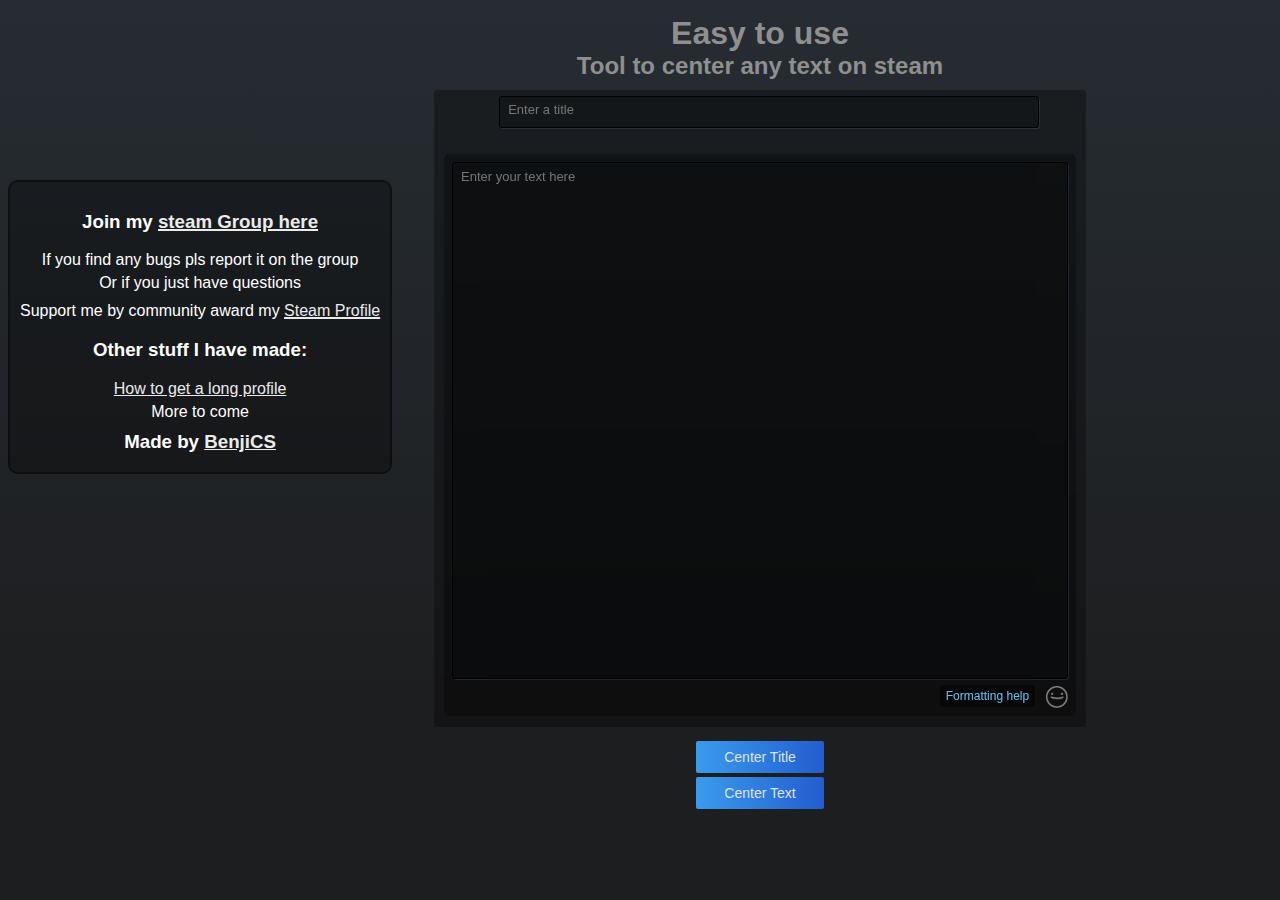
<file: index.html>
<!DOCTYPE html>
<html lang="en">
  <head>
    <meta charset="UTF-8" />
    <meta http-equiv="X-UA-Compatible" content="IE=edge" />
    <meta name="viewport" content="width=device-width, initial-scale=1.0" />
    <meta name="description" content="Tool to center steam custom info box" />
    <meta
      name="keywords"
      content="Steam Center Info Box, Center Info Box, Center Custom Info Box, How to Center Steam Custom Info Box, Steam Center, Steam Center Text, Center, Steam, Text, Box, How to center steam custom info box, How to center steam info box"
    />
    <meta name="author" content="BenjiCS" />
    <title>Center Info Box</title>
    <link rel="stylesheet" href="style.css" />
    <script src="center.js"></script>
  </head>
  <body>
    <div class="info">
      <h3>
        Join my
        <a href="https://steamcommunity.com/groups/CenterInfoBox" class="info_a" target="_blank"
          >steam Group here</a
        >
      </h3>
      <p class="info_p">If you find any bugs pls report it on the group</p>
      <p class="info_p">Or if you just have questions</p>
      <p class="info_space info_p">
        Support me by community award my
        <a href="https://steamcommunity.com/id/BenjiCSHD/" class="info_a" target="_blank"
          >Steam Profile</a
        >
      </p>
      <h3>Other stuff I have made:</h3>
      <a
        class="info_a-small"
        href="https://steamcommunity.com/sharedfiles/filedetails/?id=2629503919" target="_blank"
        >How to get a long profile</a
      >
      <p class="info_p">More to come</p>
      <h3 class="info_space info_p">
        Made by
        <a
          class="info_a-small"
          href="https://steamcommunity.com/sharedfiles/filedetails/?id=2629503919" target="_blank"
          >BenjiCS</a
        >
      </h3>
    </div>

    <div class="content">
      <h1 class="h1">Easy to use</h1>
      <h2 class="h2">Tool to center any text on steam</h2>

      <div class="showcase_preview_ctn">
        <div id="showcase_2_previews">
          <div
            id="showcase_preview_8"
            data-eshowcasetype="8"
            data-purchaseid="0"
          >
            <div class="profile_customization">
              <div class="customtext_showcase_editheader">
                <div
                  class="gray_bevel for_text_input fullwidth"
                  id="borderTitle"
                >
                  <input
                    placeholder="Enter a title"
                    type="text"
                    name="rgShowcaseConfig[8_0][0][title]"
                    id="title"
                    value=""
                  />
                </div>
              </div>
              <div class="profile_customization_block">
                <div class="customtext_showcase">
                  <div class="showcase_content_bg showcase_notes">
                    <div class="gray_bevel fullwidth" id="borderText">
                      <textarea
                        placeholder="Enter your text here"
                        name="rgShowcaseConfig[8_0][0][notes]"
                        id="showcase_8_notes"
                        style="
                          overflow: auto;
                          height: 500px;
                          margin-top: 0px;
                          margin-bottom: 0px;
                        "
                      ></textarea>
                    </div>
                    <div style="text-align: right">
                      <a class="btn_grey_black btn_small_thin">
                        <span>Formatting help</span>
                      </a>
                      &nbsp;
                      <span class="emoticon_container"
                        ><span class="emoticon_button small"></span
                      ></span>
                    </div>
                  </div>
                </div>
              </div>
            </div>
          </div>
        </div>
      </div>

      <button id="centerTitle" class="DialogButton _DialogLayout Primary">
        Center Title
      </button>
      <button id="centerText" class="DialogButton _DialogLayout Primary">
        Center Text
      </button>
    </div>
  </body>
</html>
</file>
<file: style.css>
body {
  background: linear-gradient(180deg, #262d33 -3.38%, #1d1e20 78.58%);
  background-attachment: fixed;
  background-repeat: no-repeat;
  background-size: auto 100%;
  font-family: "Motiva Sans", Arial, Helvetica, sans-serif;
  color: #8f8f8f;
}

.info {
  position: absolute;
  color: white;
  background-color: rgba(0, 0, 0, 0.3);
  padding: 10px;
  border: rgba(0, 0, 0, 0.432) 2px solid;
  border-radius: 10px;
  text-align: center;
  top: calc(50% - 270px);
  height: 270px;
}

.info_p {
    margin: 0;
    margin-top: 5px;
}

.info_space {
    margin-top: 10px;
}

.info_a-small {
    text-decoration: underline;
    margin: 0;
}

.info_a {
    text-decoration: underline 2px;
    margin: 0;
}

.content {
  display: flex;
  justify-content: center;
  align-items: center;
  height: 90vh;
  flex-direction: column;
  width: 80vw;
  float: right;
}

.h1,
.h2 {
  margin: 0;
}

body,
textarea {
  font-family: Arial, Helvetica, Verdana, sans-serif;
}

::-webkit-scrollbar {
  height: 12px;
  width: 14px;
  background: transparent;
  z-index: 12;
  overflow: visible;
}

::-webkit-scrollbar-corner {
  background: #202020;
}

::-webkit-scrollbar-thumb {
  width: 10px;
  background-color: #434953;
  border-radius: 10px;
  z-index: 12;
  border: 4px solid rgba(0, 0, 0, 0);
  background-clip: padding-box;
  transition: background-color 0.32s ease-in-out;
  margin: 4px;
  min-height: 32px;
  min-width: 32px;
}

::selection {
  background: #54a5d4;
  text-shadow: 1px 1px 2px #000000aa;
  color: #fff;
}

.gray_bevel input,
.gray_bevel textarea {
  border: none;
  outline: none;
  box-shadow: none;
  background-color: transparent;
  font-size: 13px;
  color: #c6d4df;
}

.showcase_preview_ctn {
  margin-top: 10px;
  width: 652px;
}

.profile_customization {
  position: relative;
  background-position: top left;
  background-repeat: no-repeat;
  background-color: rgba(0, 0, 0, 0.3);
  backdrop-filter: blur(20px);
  border-radius: 3px;
  padding: 0px 0px 0px 0px;
  margin-bottom: 12px;
  font-size: 13px;
  overflow: hidden;
}

.customtext_showcase_editheader {
  padding-top: 6px;
  width: 540px;
  margin-left: 10%;
}

.gray_bevel.fullwidth {
  display: block;
}

.gray_bevel.for_text_input {
  display: inline-block;
  padding-bottom: 1px;
  height: 25px;
}
.gray_bevel.fullwidth {
  display: block;
}

input.gray_bevel,
textarea.gray_bevel,
.gray_bevel,
.commentthread_comment_edit_textarea_ctn {
  background-color: rgba(0, 0, 0, 0.2);
  border-radius: 3px;
  border: 1px solid #000;
  box-shadow: 1px 1px 0 0 rgb(91 132 181 / 20%);
  color: #c6d4df;
  margin-bottom: 6px;
  outline: none;
  padding: 4px 6px;
}

.gray_bevel.fullwidth.for_text_input input,
.gray_bevel.fullwidth textarea {
  width: calc(100% - 8px);
}

.gray_bevel.fullwidth.for_text_input input,
.gray_bevel.fullwidth textarea {
  width: 100%;
}

.profile_customization_block {
  position: relative;
  border-radius: 5px;
  padding: 20px 10px 11px 10px;
  margin-bottom: 0px;
  font-size: 13px;
  overflow: hidden;
}

.showcase_content_bg:last-child {
  margin-bottom: 0;
}

.showcase_notes {
  word-wrap: break-word;
  overflow: hidden;
  overflow-y: auto;
  max-height: 600px;
}
.showcase_content_bg {
  background-color: #101214;
  background-color: rgba(0, 0, 0, 0.3);
  padding: 8px;
  border-radius: 5px;
  margin-bottom: 9px;
  overflow: hidden;
}

.textarea.gray_bevel,
.gray_bevel textarea {
  resize: none;
}

a,
.whiteLink {
  color: #ebebeb;
  text-decoration: none;
  cursor: pointer;
}

.btn_grey_black {
  border-radius: 2px;
  border: none;
  padding: 1px;
  display: inline-block;
  cursor: pointer;
  text-decoration: none !important;
  color: #67c1f5 !important;
  background: rgba(0, 0, 0, 0.5);
}

.btn_grey_black:not(.btn_disabled):not(:disabled):not(.btn_active):not(.active):hover
  > span {
  background: transparent;
}
.btn_small_thin > span,
input.btn_small_thin {
  padding: 0 5px;
  font-size: 12px;
  line-height: 20px;
}

.btn_grey_black > span {
  border-radius: 2px;
  display: block;
  background: transparent;
}

.emoticon_button.small {
  height: 22px;
  width: 22px;
  vertical-align: middle;
}

.emoticon_button {
  display: inline-block;
  height: 36px;
  width: 36px;
  background-image: url([data-uri]);
  background-repeat: no-repeat;
  background-size: 100% 100%;
  cursor: pointer;
}

script {
  display: none;
}

button.DialogButton.Primary {
  background: transparent;
  background: linear-gradient(to right, #47bfff 0%, #1a44c2 60%);
  background-position: 25%;
  background-size: 330% 100%;
  width: 10vw;
}

button.DialogButton {
  -webkit-box-sizing: content-box;
  -moz-box-sizing: content-box;
  box-sizing: content-box;
  border: 0;
  font: inherit;
  overflow: visible;
  padding: 0;
  margin: 2px 0;
  user-select: none;
  -webkit-user-select: none;
  -moz-user-select: none;
  -ms-user-select: none;
  display: block;
  line-height: 32px;
  color: #dfe3e6;
  font-size: 14px;
  text-align: center;
  border-radius: 2px;
  cursor: pointer;
  width: 100%;
  transition: all 0.2s ease-out;
  background: #3d4450;
  background-position: 99% 1%;
  background-size: 300% 300%;
  position: relative;
}
button {
  font-family: "Motiva Sans", Arial, Helvetica, sans-serif;
}
</file>
